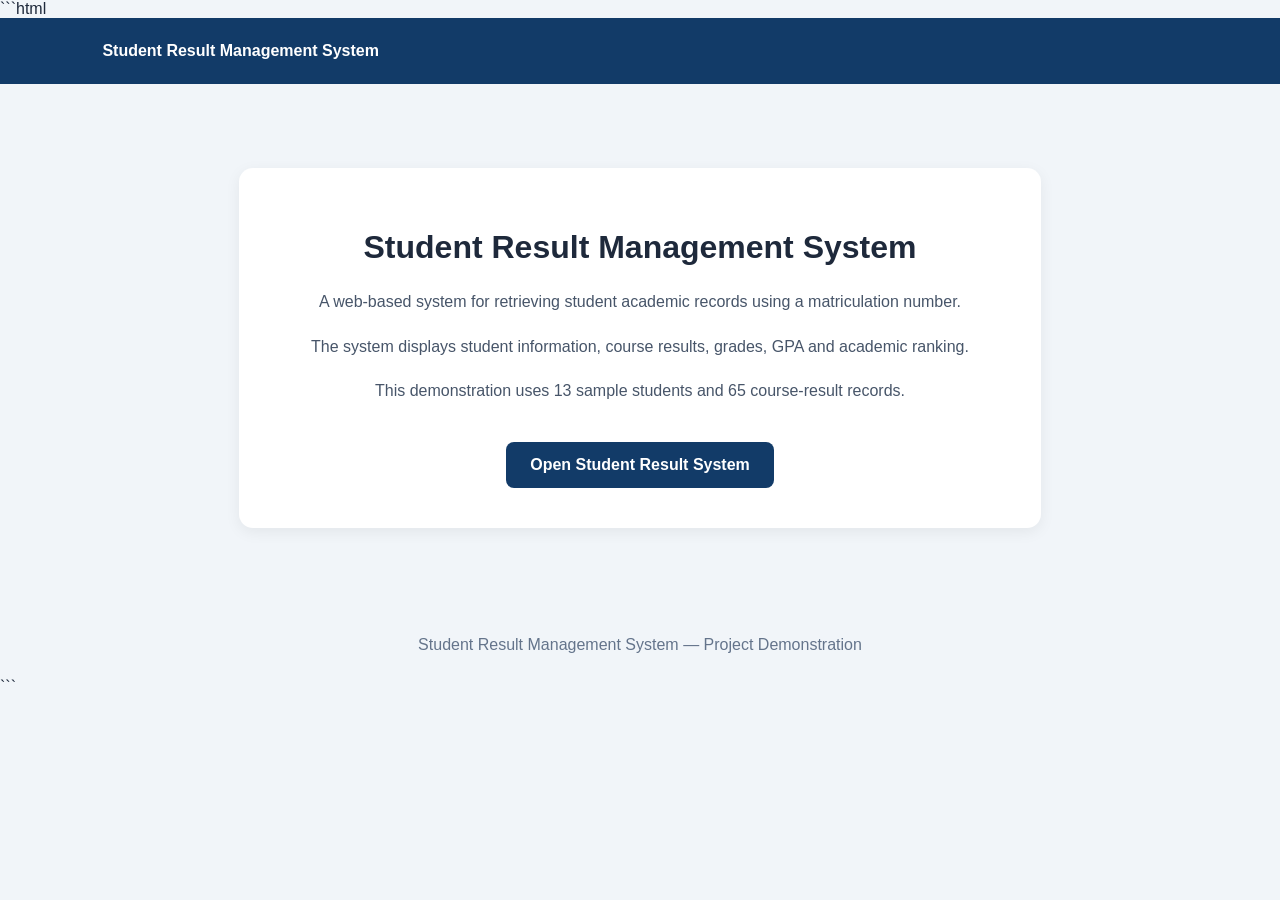
<file: netlify/index.html>
```html
<!DOCTYPE html>
<html lang="en">
<head>
    <meta charset="UTF-8">
    <meta name="viewport" content="width=device-width, initial-scale=1.0">
    <title>Student Result Management System</title>

    <style>
        * {
            box-sizing: border-box;
        }

        body {
            margin: 0;
            font-family: Arial, sans-serif;
            background: #f1f5f9;
            color: #1e293b;
        }

        header {
            background: #123b68;
            color: white;
            padding: 24px 8%;
        }

        main {
            max-width: 850px;
            margin: 60px auto;
            padding: 24px;
            text-align: center;
        }

        .card {
            background: white;
            padding: 40px 24px;
            border-radius: 14px;
            box-shadow: 0 4px 15px #00000010;
        }

        h1 {
            font-size: 32px;
        }

        p {
            line-height: 1.8;
            color: #475569;
        }

        .button {
            display: inline-block;
            margin-top: 20px;
            padding: 14px 24px;
            background: #123b68;
            color: white;
            text-decoration: none;
            border-radius: 8px;
            font-weight: bold;
        }

        .button:hover {
            background: #1d568e;
        }

        footer {
            text-align: center;
            padding: 24px;
            color: #64748b;
        }
    </style>
</head>

<body>
    <header>
        <strong>Student Result Management System</strong>
    </header>

    <main>
        <div class="card">
            <h1>Student Result Management System</h1>

            <p>
                A web-based system for retrieving student academic
                records using a matriculation number.
            </p>

            <p>
                The system displays student information, course results,
                grades, GPA and academic ranking.
            </p>

            <p>
                This demonstration uses 13 sample students and
                65 course-result records.
            </p>

            <a class="button"
               href="https://student-result-check.vercel.app/"
               target="_blank"
               rel="noopener noreferrer">
                Open Student Result System
            </a>
        </div>
    </main>

    <footer>
        Student Result Management System — Project Demonstration
    </footer>
</body>
</html>
```
</file>
